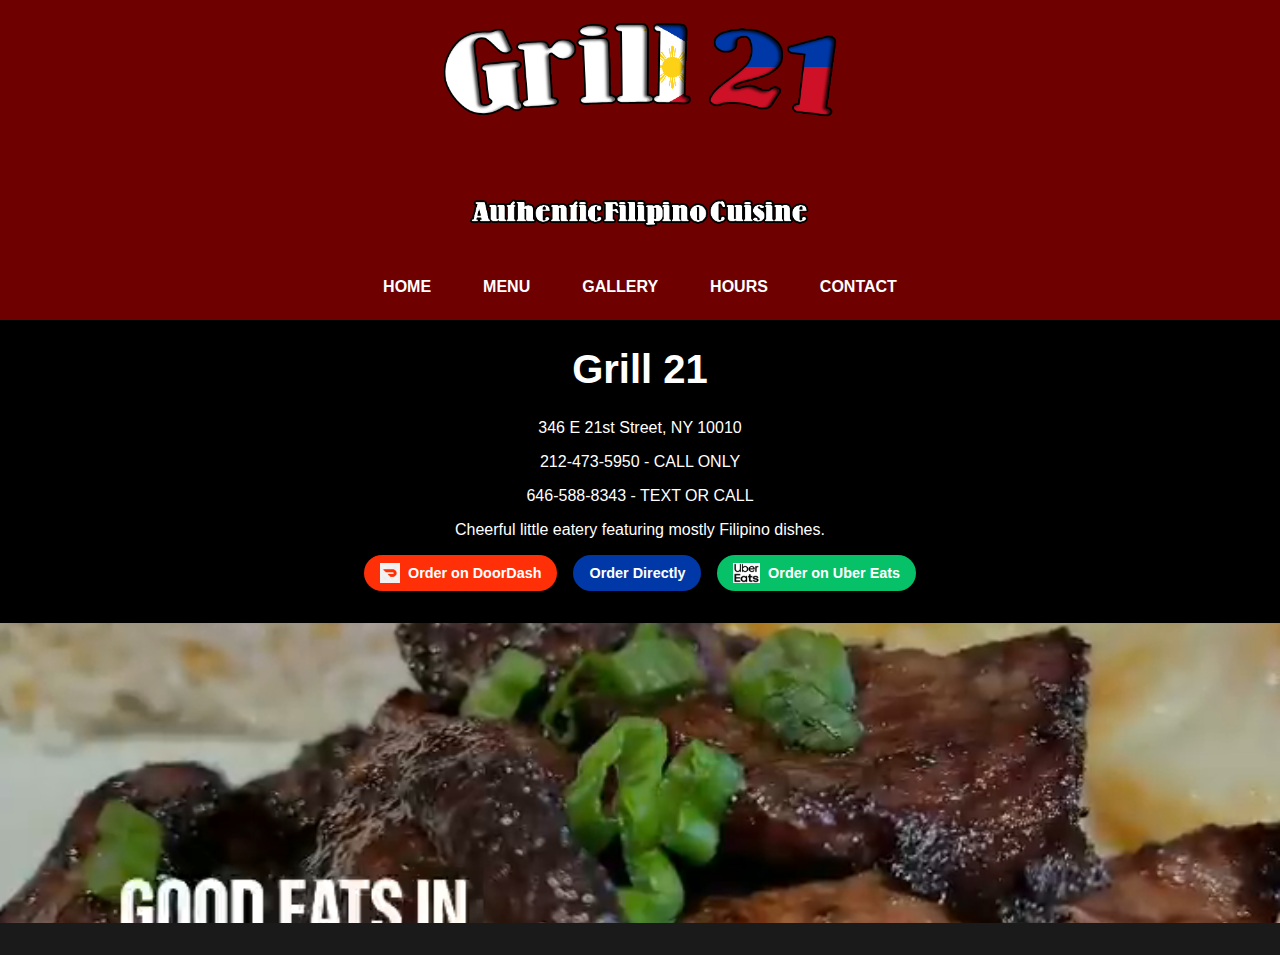
<file: index.html>
<!DOCTYPE html>
<html lang="en">
  <head>
    <meta charset="UTF-8" />
    <meta name="viewport" content="width=device-width, initial-scale=1.0" />
    <title>Grill 21</title>
    <link rel="stylesheet" href="styles.css" />
  </head>
  <body>
    <header>
      <div class="logo">
        <img src="assets/logo3.png" alt="Grill21 Logo" />
      </div>
      <nav>
        <ul>
          <li><a href="https://grill21nyc.com">HOME</a></li>
          <li>
            <a
              href="https://food.google.com/chooseprovider?restaurantId=/g/1tg6wm24&g2lbs=AOHF13lCewytQC_dZ6QHGLOJ98TDnzwHTqzEb9jfLO58K13FjxQR7ImPEbSwOaanZeVhU8_wJ3e2T7qzIORd5UrSoTVnEuGhhGyMpHNuwxh5Y43i2hHeWfo%3D&hl=en-US&gl=us&cs=1&ssta=1&fo_m=MfohQo559jFvMUOzJVpjPL1YMfZ3bInYwBDuMfaXTPp5KXh-&gei=3DXGZpa3Fayk5NoPmaXy2Q4&ei=3DXGZpa3Fayk5NoPmaXy2Q4&fo_s=OA&opi=89978449&foub=mcpp&sa=X&ved=2ahUKEwiWleaa34aIAxUsElkFHZmSPOsQjYwDKAF6BAgsEAM&sei=CfdByfua8oKCEXYzD4GSB5dm&utm_campaign&utm_source=search"
              >MENU</a
            >
          </li>
          <li><a href="gallery.html">GALLERY</a></li>
          <li><a href="#">HOURS</a></li>
          <li><a href="#">CONTACT</a></li>
        </ul>
      </nav>
    </header>

    <section class="info">
      <h1>Grill 21</h1>
      <p>346 E 21st Street, NY 10010</p>
      <p>212-473-5950 - CALL ONLY</p>
      <p>646-588-8343 - TEXT OR CALL</p>
      <p></p>
      <p>
        Cheerful little eatery featuring mostly Filipino dishes.
      </p>
      <div class="order-buttons">
        <a
          href="https://www.doordash.com/store/grill21-new-york-912948/?srsltid=AfmBOorIytFM29_eQx1Yt_ixety9s4djNFsS1y7vu6IcxaoRBlvFl6oU"
          target="_blank"
        >
          <button class="doordash-btn">
            <img src="assets/doordash.png" alt="DoorDash Logo" /> Order on
            DoorDash
          </button>
        </a>
        <a
          href="https://food.google.com/chooseprovider?restaurantId=/g/1tg6wm24&g2lbs=AOHF13lCewytQC_dZ6QHGLOJ98TDnzwHTqzEb9jfLO58K13FjxQR7ImPEbSwOaanZeVhU8_wJ3e2T7qzIORd5UrSoTVnEuGhhGyMpHNuwxh5Y43i2hHeWfo%3D&hl=en-US&gl=us&cs=1&ssta=1&fo_m=MfohQo559jFvMUOzJVpjPL1YMfZ3bInYwBDuMfaXTPp5KXh-&gei=3DXGZpa3Fayk5NoPmaXy2Q4&ei=3DXGZpa3Fayk5NoPmaXy2Q4&fo_s=OA&opi=89978449&foub=mcpp&sa=X&ved=2ahUKEwiWleaa34aIAxUsElkFHZmSPOsQjYwDKAF6BAgsEAM&sei=CXrLpynzwBK7EeFdeRwR08Cg&utm_campaign&utm_source=search"
          target="_blank"
        >
          <button class="direct-btn">Order Directly</button>
        </a>
        <a
          href="https://www.ubereats.com/store/grill21/Hom4xQ8mSRmX4VsO-KqHeg?srsltid=AfmBOoqpD-qKOBiFl_tgn_OJXVf8SBkxWx98TM8eNA8LgFffpgIqWN-k"
          target="_blank"
        >
          <button class="ubereats-btn">
            <img src="assets/ubereats.jpg" alt="Uber Eats Logo" /> Order on Uber
            Eats
          </button>
        </a>
      </div>
    </section>

    <section class="video-banner">
      <video autoplay loop muted playsinline>
        <source src="assets/video.mp4" type="video/mp4" />
        Your browser does not support the video tag.
      </video>
    </section>

    <footer></footer>

    <script src="script.js"></script>
  </body>
</html>
</file>
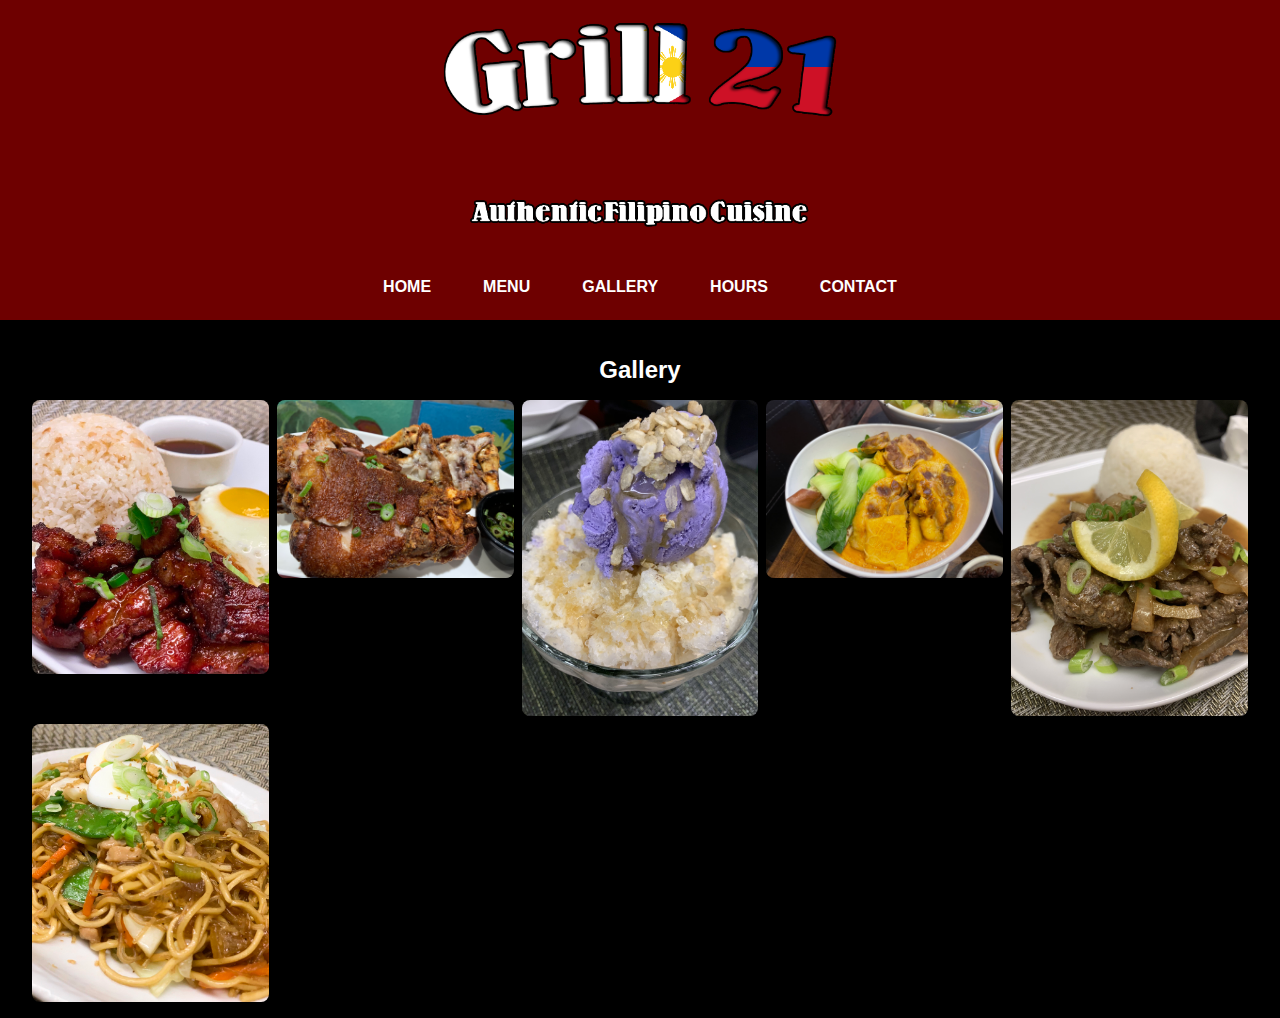
<file: gallery.html>
<!DOCTYPE html>
<html lang="en">
  <head>
    <meta charset="UTF-8" />
    <meta name="viewport" content="width=device-width, initial-scale=1.0" />
    <title>Grill 21 - Gallery</title>
    <link rel="stylesheet" href="styles.css" />
  </head>
  <body>
    <header>
      <div class="logo">
        <img src="assets/logo3.png" alt="Grill21 Logo" />
      </div>
      <nav>
        <ul>
          <li><a href="https://grill21nyc.com">HOME</a></li>
          <li>
            <a
              href="https://food.google.com/chooseprovider?restaurantId=/g/1tg6wm24&g2lbs=AOHF13lCewytQC_dZ6QHGLOJ98TDnzwHTqzEb9jfLO58K13FjxQR7ImPEbSwOaanZeVhU8_wJ3e2T7qzIORd5UrSoTVnEuGhhGyMpHNuwxh5Y43i2hHeWfo%3D&hl=en-US&gl=us&cs=1&ssta=1&fo_m=MfohQo559jFvMUOzJVpjPL1YMfZ3bInYwBDuMfaXTPp5KXh-&gei=3DXGZpa3Fayk5NoPmaXy2Q4&ei=3DXGZpa3Fayk5NoPmaXy2Q4&fo_s=OA&opi=89978449&foub=mcpp&sa=X&ved=2ahUKEwiWleaa34aIAxUsElkFHZmSPOsQjYwDKAF6BAgsEAM&sei=CfdByfua8oKCEXYzD4GSB5dm&utm_campaign&utm_source=search"
              >MENU</a
            >
          </li>
          <li><a href="gallery.html">GALLERY</a></li>
          <li><a href="#">HOURS</a></li>
          <li><a href="#">CONTACT</a></li>
        </ul>
      </nav>
    </header>

    <section id="gallery" class="gallery">
      <h2>Gallery</h2>
      <div class="gallery-grid">
        <img
          src="assets/image1.jpg"
          alt="Food 1"
          class="lazy"
          data-src="assets/image1.jpg"
        />
        <img
          src="assets/image2.jpg"
          alt="Food 2"
          class="lazy"
          data-src="assets/image2.jpg"
        />
        <img
          src="assets/image3.jpg"
          alt="Food 3"
          class="lazy"
          data-src="assets/image3.jpg"
        />
        <img
          src="assets/image4.jpg"
          alt="Food 4"
          class="lazy"
          data-src="assets/image4.jpg"
        />
        <img
          src="assets/image5.jpg"
          alt="Food 5"
          class="lazy"
          data-src="assets/image5.jpg"
        />
        <img
          src="assets/image6.jpg"
          alt="Food 6"
          class="lazy"
          data-src="assets/image6.jpg"
        />
      </div>
    </section>

    <script src="script.js"></script>
  </body>
</html>
</file>
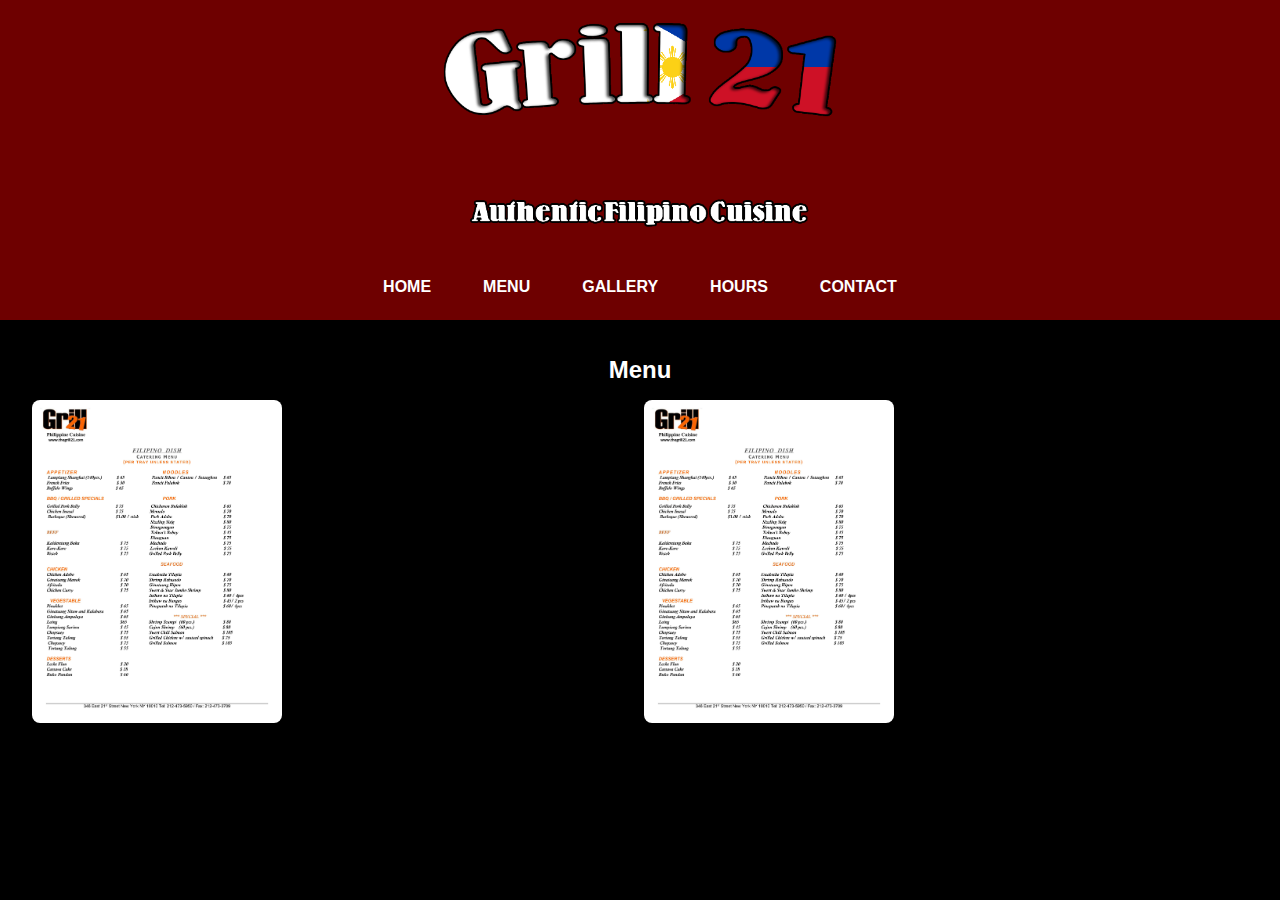
<file: menu.html>
<!DOCTYPE html>
<html lang="en">
  <head>
    <meta charset="UTF-8" />
    <meta name="viewport" content="width=device-width, initial-scale=1.0" />
    <title>Grill 21 - Menu</title>
    <link rel="stylesheet" href="styles.css" />
  </head>
  <body>
    <header>
      <div class="logo">
        <img src="assets/logo3.png" alt="Grill21 Logo" />
      </div>
      <nav>
        <ul>
          <li><a href="https://grill21nyc.com">HOME</a></li>
          <li>
            <a
              href="https://food.google.com/chooseprovider?restaurantId=/g/1tg6wm24&g2lbs=AOHF13lCewytQC_dZ6QHGLOJ98TDnzwHTqzEb9jfLO58K13FjxQR7ImPEbSwOaanZeVhU8_wJ3e2T7qzIORd5UrSoTVnEuGhhGyMpHNuwxh5Y43i2hHeWfo%3D&hl=en-US&gl=us&cs=1&ssta=1&fo_m=MfohQo559jFvMUOzJVpjPL1YMfZ3bInYwBDuMfaXTPp5KXh-&gei=3DXGZpa3Fayk5NoPmaXy2Q4&ei=3DXGZpa3Fayk5NoPmaXy2Q4&fo_s=OA&opi=89978449&foub=mcpp&sa=X&ved=2ahUKEwiWleaa34aIAxUsElkFHZmSPOsQjYwDKAF6BAgsEAM&sei=CfdByfua8oKCEXYzD4GSB5dm&utm_campaign&utm_source=search"
              >MENU</a
            >
          </li>
          <li><a href="gallery.html">GALLERY</a></li>
          <li><a href="#">HOURS</a></li>
          <li><a href="#">CONTACT</a></li>
        </ul>
      </nav>
    </header>

    <section id="menu" class="gallery">
      <h2>Menu</h2>
      <div class="gallery-grid">
        <img
          src="assets/menu1.jpg"
          alt="Menu Item 1"
          class="menu-image"
          data-src="assets/menu2.jpg"
        />
        <img
          src="assets/menu2.jpg"
          alt="Menu Item 2"
          class="menu-image"
          data-src="assets/menu2.jpg"
        />
        <!-- Add more menu images as needed -->
      </div>
    </section>

    <!-- Modal for zooming images -->
    <div id="imageModal" class="modal">
      <span class="close">&times;</span>
      <img class="modal-content" id="modalImage" />
      <div id="caption"></div>
    </div>

    <script src="script.js"></script>
  </body>
</html>
</file>
<file: styles.css>
/* Base styles */
body {
  font-family: Arial, sans-serif;
  margin: 0;
  padding: 0;
  background-color: #000;
  color: #fff;
}

header {
  background-color: #6e0000;
  padding: 0rem;
  display: flex;
  flex-direction: column;
  align-items: center;
}

/* Show navigation on all devices */
nav {
  width: 100%;
  text-align: center;
  padding: 1rem;
}

nav ul {
  list-style-type: none;
  padding: 0;
  margin: 0;
  display: flex;
  justify-content: center;
  flex-wrap: wrap;
}

nav ul li {
  margin: 0 10px;
}

nav ul li a {
  color: #fff;
  text-decoration: none;
  font-weight: bold;
  padding: 0.5rem 1rem;
  border-radius: 8px;
  position: relative;
  overflow: hidden;
  transition: color 0.4s ease, transform 0.4s ease;
  display: block;
}

nav ul li a::before {
  content: "";
  position: absolute;
  width: 100%;
  height: 100%;
  top: 100%;
  left: 0;
  background-color: #0038a7;
  transition: top 0.4s ease;
  z-index: -1;
}

nav ul li a.hovered::before {
  top: 0;
}

nav ul li a.hovered {
  transform: scale(1.05);
  color: #fff;
}

.info {
  text-align: center;
  padding: 0rem;
}

.info h1 {
  font-size: 2.5rem;
}

.order-buttons {
  display: flex;
  flex-direction: row;
  align-items: center;
  justify-content: center; /* Center the buttons horizontally */
  gap: 1rem;
  margin-top: 1rem;
  margin-bottom: 2rem;
}

.order-buttons a {
  text-decoration: none;
}

.doordash-btn,
.direct-btn,
.ubereats-btn {
  padding: 0.5rem 1rem;
  border: none;
  cursor: pointer;
  font-weight: bold;
  border-radius: 50px;
  display: flex;
  align-items: center;
  gap: 8px;
  transition: all 0.3s ease;
  font-size: 0.9rem;
}

.doordash-btn {
  background-color: #ff3008;
  color: #fff;
}

.ubereats-btn {
  background-color: #06c167;
  color: #fff;
}

.direct-btn {
  background-color: #0038a7;
  color: #fff;
  padding-top: 10px;
  padding-bottom: 10px;
}

.direct-btn:hover,
.doordash-btn:hover,
.ubereats-btn:hover {
  background-color: #222;
  box-shadow: 0 4px 6px rgba(0, 0, 0, 0.1);
  transform: translateY(-2px);
}

.doordash-btn img,
.direct-btn img,
.ubereats-btn img {
  height: 20px;
  width: auto;
}

.video-banner {
  width: 100%;
  height: 300px;
  overflow: hidden;
  position: relative;
}

.video-banner video {
  position: absolute;
  top: 50%;
  left: 50%;
  min-width: 100%;
  min-height: 100%;
  width: auto;
  height: auto;
  transform: translate(-50%, -50%);
  object-fit: cover;
}

.gallery {
  padding: 1rem;
}

.gallery h2 {
  text-align: center;
  margin-bottom: 1rem;
}

.gallery-grid {
  display: grid;
  grid-template-columns: repeat(auto-fit, minmax(150px, 1fr));
  gap: 1rem;
}

.gallery-grid img {
  width: 100%;
  height: auto;
  object-fit: cover;
  border-radius: 8px;
  transition: transform 0.3s ease;
}

.gallery-grid img:hover {
  transform: scale(1.05);
}

.gallery-grid img.animate {
  animation: fadeIn 0.5s ease-in-out;
}

@keyframes fadeIn {
  from {
    opacity: 0;
  }
  to {
    opacity: 1;
  }
}

footer {
  background-color: #1a1a1a;
  padding: 1rem;
  display: flex;
  flex-direction: column;
  align-items: center;
}

footer nav ul {
  list-style-type: none;
  padding: 0;
}

footer nav ul li {
  margin-bottom: 0.5rem;
}

.subscribe {
  max-width: 300px;
  text-align: center;
}

.subscribe form {
  display: flex;
  gap: 0.5rem;
}

.subscribe input[type="email"] {
  flex-grow: 1;
  padding: 0.5rem;
}

.subscribe button {
  padding: 0.5rem 1rem;
  background-color: #ff6b6b;
  color: #fff;
  border: none;
  cursor: pointer;
}

.logo img {
  height: 250px;
}

/* Responsive adjustments */
@media (max-width: 768px) {
  .logo img {
    height: 150px; /* Adjust logo size for mobile */
  }

  nav {
    display: block; /* Ensure navigation is visible */
    text-align: center;
  }

  nav ul {
    display: flex; /* Align items horizontally */
    flex-direction: row; /* Ensure horizontal layout */
    justify-content: center; /* Center items horizontally */
    flex-wrap: wrap; /* Allow wrapping if needed */
    padding: 0;
    margin: 0;
  }

  nav ul li {
    margin: 0 5px; /* Reduce spacing between items */
  }

  .gallery-grid {
    grid-template-columns: repeat(auto-fit, minmax(100px, 1fr));
  }

  .gallery-grid img {
    height: 150px;
  }

  header {
    flex-direction: column;
    align-items: center;
    text-align: center;
  }
}

/* Lazy loading placeholder */
.lazy {
  opacity: 0;
  transition: opacity 0.3s ease-in-out;
}

.lazy.loaded {
  opacity: 1;
}

/* Form styles */
form input[type="email"] {
  padding: 0.5rem;
  border: 1px solid #ccc;
  border-radius: 4px;
}

form button[type="submit"] {
  padding: 0.5rem 1rem;
  background-color: #ff6b6b;
  color: #fff;
  border: none;
  border-radius: 4px;
  cursor: pointer;
  transition: background-color 0.3s ease;
}

form button[type="submit"]:hover {
  background-color: #ff4757;
}

/* Additional gallery styles */
.gallery-slideshow {
  position: relative;
  max-width: 800px;
  margin: 0 auto;
}

.gallery-slideshow img {
  width: 100%;
  height: auto;
  display: none;
}

.gallery-slideshow img:first-child {
  display: block;
}

/* Accessibility */
.sr-only {
  position: absolute;
  width: 1px;
  height: 1px;
  padding: 0;
  margin: -1px;
  overflow: hidden;
  clip: rect(0, 0, 0, 0);
  white-space: nowrap;
  border-width: 0;
}

/* Print styles */
@media print {
  body {
    background-color: #fff;
    color: #000;
  }

  header,
  footer,
  .video-banner,
  .order-buttons {
    display: none;
  }

  .info,
  .gallery {
    page-break-inside: avoid;
  }
}

/* Modal styles */
.modal {
  display: none;
  position: fixed;
  z-index: 1;
  left: 0;
  top: 0;
  width: 100%;
  height: 100%;
  overflow: auto;
  background-color: rgba(0, 0, 0, 0.8);
}

.modal-content {
  margin: auto;
  display: block;
  max-width: 80%;
  max-height: 80vh;
}

.close {
  position: absolute;
  top: 10px;
  right: 25px;
  color: #fff;
  font-size: 35px;
  font-weight: bold;
  cursor: pointer;
}

.close:hover {
  color: #bbb;
}

/* Adjust gallery grid styles for larger previews */
.menu-image {
  width: 100%;
  height: auto;
  max-width: 250px; /* Increase the maximum width for larger previews */
  object-fit: cover;
  border-radius: 8px;
  transition: transform 0.3s ease;
}

/* Optionally, make images square */
.menu-image {
  width: 250px; /* Fixed width for larger previews */
  height: 250px; /* Fixed height for larger previews */
  object-fit: cover;
}

/* Add padding to the container of images */
.gallery {
  padding: 1rem;
  padding-left: 2rem; /* Add left padding */
  padding-right: 2rem; /* Add right padding */
}

/* Adjust gallery grid styles for appropriate spacing */
.gallery-grid {
  display: grid;
  grid-template-columns: repeat(
    auto-fit,
    minmax(200px, 1fr)
  ); /* Ensure responsive grid */
  gap: 0.5rem; /* Reduce the space between images */
  padding: 0; /* Remove default padding */
}

/* Adjust image styles for consistent sizing and spacing */
.menu-image {
  width: 120%;
  height: auto;
  max-width: 250px; /* Ensure images are larger but not too large */
  object-fit: cover;
  border-radius: 8px;
  transition: transform 0.3s ease;
}

/* Ensure images zoom in smoothly */
.menu-image:hover {
  transform: scale(1.05);
}

/* Add padding to the container of images */
.gallery {
  padding: 1rem;
  padding-left: 2rem; /* Add left padding */
  padding-right: 2rem; /* Add right padding */
}
</file>
